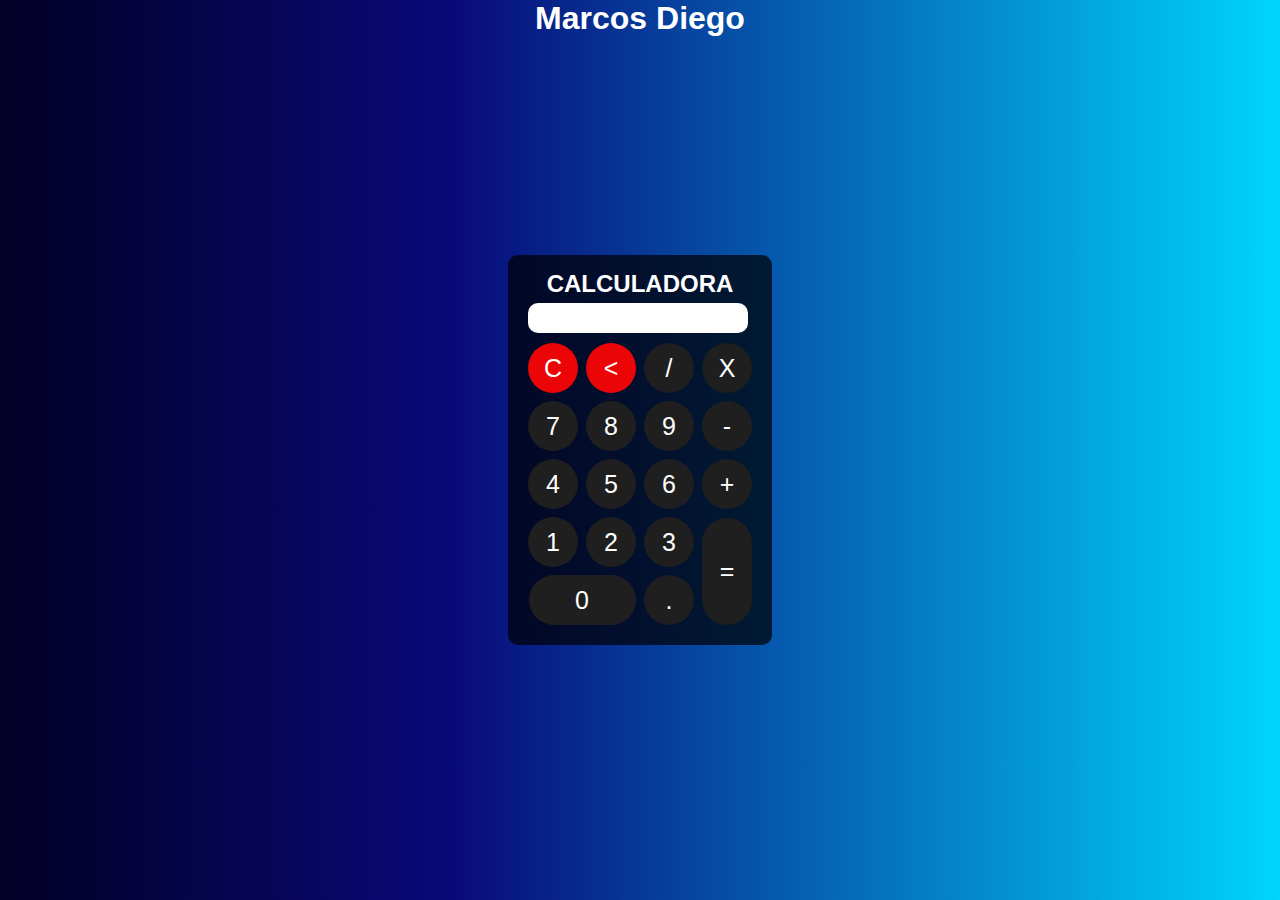
<file: calculadora/index.html>
<!DOCTYPE html>
<html lang="pt-br">
<head>
    <meta charset="UTF-8">
    <meta name="viewport" content="width=device-width, initial-scale=1.0">
    <link rel="stylesheet" href="styles.css">
    <title>Calculadora</title>
</head>
<body>
    <div class="fundo">
        <h1>Marcos Diego</h1>

        <di class="cal">
            <h2>CALCULADORA</h2>
            <p id="result"></p>

            <table>
                <tr>
                    <td><button class="btn cor" onclick="clean()">C</button></td>
                    <td><button class="btn cor" onclick="back()"><</button></td>
                    <td><button class="btn" onclick="insert('/')">/</button></td>
                    <td><button class="btn" onclick="insert('*')">X</button></td>
                </tr>

                <tr>
                    <td><button class="btn" onclick="insert(7)">7</button></td>
                    <td><button class="btn" onclick="insert(8)">8</button></td>
                    <td><button class="btn" onclick="insert(9)">9</button></td>
                    <td><button class="btn" onclick="insert('-')">-</button></td>
                </tr>

                <tr>
                    <td><button class="btn" onclick="insert(4)">4</button></td>
                    <td><button class="btn" onclick="insert(5)">5</button></td>
                    <td><button class="btn" onclick="insert(6)">6</button></td>
                    <td><button class="btn" onclick="insert('+')">+</button></td>
                </tr>

                <tr>
                    <td><button class="btn" onclick="insert(1)">1</button></td>
                    <td><button class="btn" onclick="insert(2)">2</button></td>
                    <td><button class="btn" onclick="insert(3)">3</button></td>
                    <td rowspan="2"><button class="btn but1" onclick="calcular()">=</button></td>
                </tr>

                <tr>
                    <td colspan="2"><button class="btn but" onclick="insert(0)">0</button></td>
                    <td><button class="btn" onclick="insert('.')">.</button></td>
                </tr>
            </table>
        </di>
    </div>
</body>
<script src="script.js"></script>
</html>
</file>
<file: calculadora/styles.css>
* {
    margin: 0;
    padding: 0;
    box-sizing: border-box;
}

.fundo h1 {
    text-align: center;
}

.fundo {
    background-image: linear-gradient(90deg,rgba(2, 0, 36, 1) 0%, rgba(9, 9, 121, 1) 35%, rgba(0, 212, 255, 1) 100%);
    height: 100vh;
    color: #fff;
    font-family: Arial, Helvetica, sans-serif;
}

.cal {
    position: absolute;
    background-color: rgba(0, 0, 0, 0.7);
    top: 50%;
    left: 50%;
    transform: translate(-50%, -50%);
    border-radius: 10px;
    padding: 15px;
    text-align: center;
}

.btn {
    width: 50px;
    height: 50px;
    font-size: 25px;
    cursor: pointer;
    background-color: rgb(31, 31, 31);
    color: #fff;
    border: none;
    transition: .7s;
    margin: 3px;
    border-radius: 50px;
}

.btn:hover {
    background-color: #000;
}

.cor {
    background-color: #fb0505f0;
}

.cor:hover {
    background-color: #bb1515f0;
}

.but1 {
    height: 107px;
}

.but {
    width: 107px;
}


#result {
    background-color: #fff;
    width: 220px;
    height: 30px;
    margin: 5px;
    font-size: 25px;
    color: #000;
    text-align: right;
    padding: 5px;
    border-radius: 10px;
}
</file>
